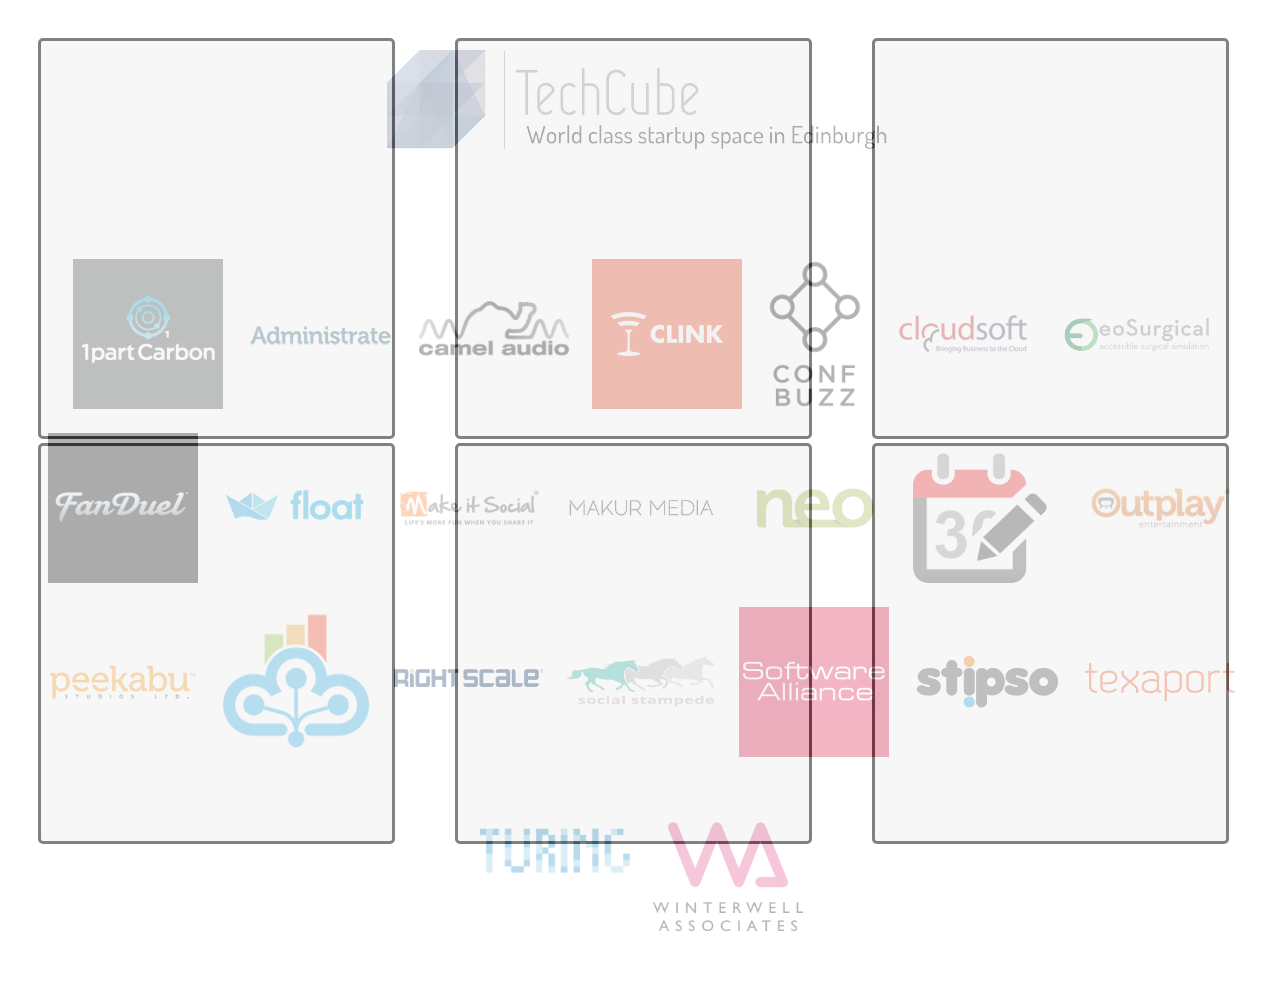
<file: index.html>
<html>
	<head>
		<title>Tech Cube Front Desk</title>
		<META NAME="ROBOTS" CONTENT="NOINDEX, NOFOLLOW">
		<link rel="stylesheet" type="text/css" href="frontdesk.css">
		<link href='http://fonts.googleapis.com/css?family=Contrail+One' rel='stylesheet' type='text/css'>
	</head>
	<body>
		<div id="panelContainer" class="fade current">
			<div class="panelOuterWrapper">
				<div class="panelInnerWrapper">
					<div id="Panel0" class="panel">
						&nbsp;
					</div>
				</div>
			</div>
			<div class="panelOuterWrapper">
				<div class="panelInnerWrapper">
					<div id="Panel1" class="panel">
						&nbsp;
					</div>
				</div>
			</div>
			<div class="panelOuterWrapper">
				<div class="panelInnerWrapper">
					<div id="Panel2" class="panel">
						&nbsp;
					</div>
				</div>
			</div>
			<div class="panelOuterWrapper">
				<div class="panelInnerWrapper">
					<div id="Panel3" class="panel">
						&nbsp;
					</div>
				</div>
			</div>
			<div class="panelOuterWrapper">
				<div class="panelInnerWrapper">
					<div id="Panel4" class="panel">
						&nbsp;
					</div>
				</div>
			</div>
			<div class="panelOuterWrapper">
				<div class="panelInnerWrapper">
					<div id="Panel5" class="panel">
						&nbsp;
					</div>
				</div>
			</div>
		</div>
		
		<div id="infoScreen" class="fade">
			<div id="techcube">
				<img src="techcubelarge.png">
			</div>
			<div id="techcubepeople">
				<img src="onepartcarbon.png">
				<img src="administrate.png">
				<img src="camelaudio.png">
				<img src="clink.png">
				<img src="confbuzz_black.png">
				<img src="cloudsoft.png">
				<img src="ecosurgical.png">
				<img src="fanduel.png">
				<img src="float.png">
				<img src="makeitsocial.jpg">
				<img src="makurmedia.jpg">
				<img src="neo.png">
				<img src="opentechcalendar.png">
				<img src="outplay.jpg">
				<img src="peekabu.png">
				<img src="planforcloud.png">
				<img src="rightscale.gif">
				<img src="socialstampede.jpg">
				<img src="softwarealliance.png">
				<img src="stipso.jpg">
				<img src="textaport.png">
				<img src="turing.png">
				<img src="winterwell.png">
				
			</div>
		</div>

		<div id="busTracker" class="fade">
						<div id="techCubePosition">
				<img src="techcube.png" width="100"/>
			</div>
			<div id="toMeadows" class="stop" data-stop="36238273">
				<div class="41">41 - <span>TBC!</span></div>
			</div>
			<div id="toMayfieldRoad" class="stop" data-stop="36238786">
				<div class="42">42 - <span>TBC!</span></div>
				<div class="67">67 - <span>2 min</span></div>
			</div>
			<div id="toCommiePool" class="stop" data-stop="36234798">
				<div class="2">2 - <span>TBC!</span></div>
				<div class="3">3 - <span>TBC!</span></div>
				<div class="5">5 - <span>TBC!</span></div>
				<div class="8">8 - <span>TBC!</span></div>
				<div class="29">29 - <span>TBC!</span></div>
				<div class="X29">X29 - <span>TBC!</span></div>
				<div class="30">30 - <span>TBC!</span></div>
				<div class="33">33 - <span>TBC!</span></div>
				<div class="49">49 - <span>TBC!</span></div>
			</div>
			<div id="toTown" class="stop" data-stop="36236562">
				<div class="2">2 - <span>TBC!</span></div>
				<div class="3">3 - <span>TBC!</span></div>
				<div class="5">5 - <span>TBC!</span></div>
				<div class="7">7 - <span>TBC!</span></div>
				<div class="8">8 - <span>TBC!</span></div>
				<div class="29">29 - <span>TBC!</span></div>
				<div class="X29">X29 - <span>TBC!</span></div>
				<div class="30">30 - <span>TBC!</span></div>
				<div class="31">31 - <span>TBC!</span></div>
				<div class="37">37 - <span>TBC!</span></div>
				<div class="33">33 - <span>TBC!</span></div>
				<div class="X37">X31 - <span>TBC!</span></div>
				<div class="47">47 - <span>TBC!</span></div>
				<div class="X47">X47 - <span>TBC!</span></div>
				<div class="49">49 - <span>TBC!</span></div>

			</div>
			<div id="toCameronToll" class="stop" data-stop="36234823">
				<div class="7">7 - <span>TBC!</span></div>
				<div class="31">31 - <span>TBC!</span></div>
				<div class="X3">X31 - <span>TBC!</span></div>
				<div class="37">37 - <span>TBC!</span></div>
				<div class="X37">X37 - <span>TBC!</span></div>
				<div class="47">47 - <span>TBC!</span></div>
				<div class="X47">X47 - <span>TBC!</span></div>
			</div>

				<div id="travelSideBar">
					<div>Computer, do I need an umbrella? 
						<br/>
						<span id="brolly" class="travelAnswer">I don't know that yet</span></div>
					<br/>
					<div>Computer, are there any road traffic delays?
						<br/>
						<span id="traffic" class="travelAnswer">I don't know that yet</span></div>
						<br/>
					<!-- <div>Computer, are there any train delays?
						<br/>
						<span id="train" class="travelAnswer">I don't know that yet</span></div>
						<br/> --> 
					<!-- <div>Computer, are there any dealys at Edinburgh Airport?
						<br/>
						<span id="train" class="travelAnswer">I don't know that yet</span></div>
						<br/> --> 												
				</div>
				<div id="ltm">Powered by LiveTravelMaps.com</div>
			</div>	
		</div>

		<script src="http://ajax.googleapis.com/ajax/libs/jquery/1.10.2/jquery.min.js" type="text/javascript"></script>
		<script src="frontdesk.js" type="text/javascript"></script>
		<script src="bustracker.js" type="text/javascript"></script>
		<script>
			$(document).ready(function(){
				//console.log($("div").find("[data-stop='36234823']"))
				getJson();
				setInterval(function () {
					getJson();
				},20*1000);
			});
		</script>
	</body>
</html>
</file>
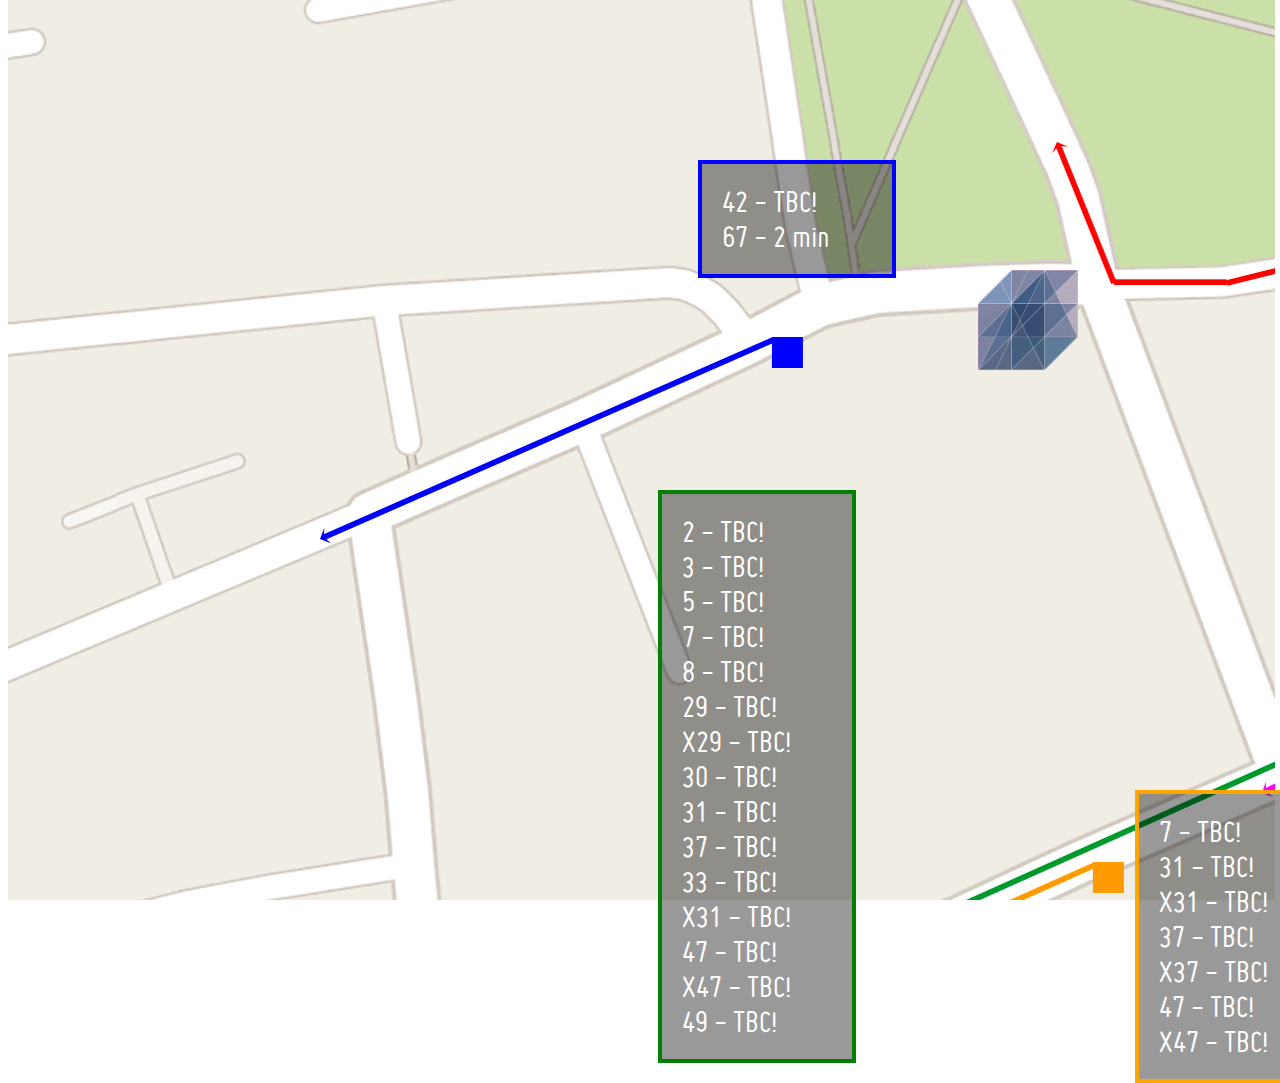
<file: testbus.html>
<html>
	<head>
		<META NAME="ROBOTS" CONTENT="NOINDEX, NOFOLLOW">
		<link rel="stylesheet" type="text/css" href="frontdesk.css">
	</head>
	<body>
				<div id="busTrackerTest">
			<div id="techCubePosition">
				<img src="techcube.png" width="100"/>
			</div>
			<div id="toMeadows" class="stop">
				<div class="41">41 - <span>TBC!</span></div>
			</div>
			<div id="toMayfieldRoad" class="stop">
				<div class="42">42 - <span>TBC!</span></div>
				<div class="67">67 - <span>2 min</span></div>
			</div>
			<div id="toCommiePool" class="stop">
				<div class="2">2 - <span>TBC!</span></div>
				<div class="3">3 - <span>TBC!</span></div>
				<div class="5">5 - <span>TBC!</span></div>
				<div class="8">8 - <span>TBC!</span></div>
				<div class="29">29 - <span>TBC!</span></div>
				<div class="X29">X29 - <span>TBC!</span></div>
				<div class="30">30 - <span>TBC!</span></div>
				<div class="33">33 - <span>TBC!</span></div>
				<div class="49">49 - <span>TBC!</span></div>
			</div>
			<div id="toTown" class="stop">
				<div class="2">2 - <span>TBC!</span></div>
				<div class="3">3 - <span>TBC!</span></div>
				<div class="5">5 - <span>TBC!</span></div>
				<div class="7">7 - <span>TBC!</span></div>
				<div class="8">8 - <span>TBC!</span></div>
				<div class="29">29 - <span>TBC!</span></div>
				<div class="X29">X29 - <span>TBC!</span></div>
				<div class="30">30 - <span>TBC!</span></div>
				<div class="31">31 - <span>TBC!</span></div>
				<div class="37">37 - <span>TBC!</span></div>
				<div class="33">33 - <span>TBC!</span></div>
				<div class="X37">X31 - <span>TBC!</span></div>
				<div class="47">47 - <span>TBC!</span></div>
				<div class="X47">X47 - <span>TBC!</span></div>
				<div class="49">49 - <span>TBC!</span></div>

			</div>
			<div id="toCameronToll" class="stop">
				<div class="7">7 - <span>TBC!</span></div>
				<div class="31">31 - <span>TBC!</span></div>
				<div class="X31">X31 - <span>TBC!</span></div>
				<div class="37">37 - <span>TBC!</span></div>
				<div class="X37">X37 - <span>TBC!</span></div>
				<div class="47">47 - <span>TBC!</span></div>
				<div class="X47">X47 - <span>TBC!</span></div>
			</div>
		</div>	
		<div id="resultOutput">Test</div>

		<script src="http://ajax.googleapis.com/ajax/libs/jquery/1.10.2/jquery.min.js" type="text/javascript"></script>	
		<script src="bustracker.js" type="text/javascript"></script>
		<script>
			$(document).ready(function(){
				getJson();
				setInterval(function () {
					getJson();
				},20*1000);
			});
		</script>
	</body>
</html>
</file>
<file: frontdesk.css>
@import url(misoregular.css);
@import url(leaguegothic.css);

body {
	background-color:white
;
	height: 90%;
	font-family: 'MisoRegular';
}

#panelContainer {
	height: 100%;
	width: 100%;
}

#panelContainer .panelOuterWrapper {
	width: 33%;
	height: 50%;
	float: left;
}

#panelContainer .panelOuterWrapper .panelInnerWrapper{
	margin: 30px;
	padding: 15px;
	background: #F0F0F0;
	border-style:solid;
    border-width:1px;
	height: 90%;
	overflow: hidden;
	-webkit-border-radius: 5px; 
	border-radius: 5px;
}

.panel .logo {
	float: right;
	padding: 10px;
}
.panel .logo img {
	max-width: 75px;
	max-height: 75px;
}

.panel .title {
  font-family: 'League Gothic';
	font-size: 30pt;
	padding: 5px 0;
}
.panel .title .when {
	color: #D11919;
	font-size: 30pt;
}
.panel .title a {
	text-decoration: none;
	color: black;
}
.panel .description {
	font-size: 20pt;
	padding: 5px 0;
}

#infoScreen {
	position: absolute;
	height: 100%;
	width: 99%;
	top: 0;
	background-color:white;
	display: none;
}
#infoScreen #techcube {
	text-align: center;
	padding: 50px 0;
}
#infoScreen #techcube img {
	max-height: 500px;
	max-width: 1000px;
}
#infoScreen #techcubepeople {
	text-align: center;
	padding: 50px 10px;
}
#infoScreen #techcubepeople img {
	margin: 10px;
	max-height: 150px;
	max-width: 150px;
}


#busTracker {
	position: absolute;
	height: 100%;
	width: 99%;
	top: 0;
	background-image: url('map.png');
	background-repeat: no-repeat;
	background-position: 0px -50px;
	display: none;
}

#busTrackerTest {
	position: absolute;
	height: 100%;
	width: 99%;
	top: 0;
	background-image: url('map.png');
	background-repeat: no-repeat;
}


#toMeadows {
	position: absolute;
	top: 67px;
	left: 1584px;
	border: red solid 3px;
}

#toMayfieldRoad {
	position: absolute;
	top:160px;
	left:690px;
	border: blue solid 4px;
}

#toCameronToll {
	position:absolute;
	top: 790px;
	left: 1127px;
	border:orange solid 4px;
}

#toCommiePool
{
	position:absolute;
	top: 622px;
	left: 1530px;
	border:#ff00ff solid 4px;
}

#toTown {
	position: absolute;;
	top: 490px;
	left: 650px;
	border:green solid 4px;
}

#techCubePosition {
	position:absolute;
	top:270px;
	left:970px;
}

#resultOutput {
	display:none;
}

.stop {
	background-color: rgba(0,0,0,0.4);
	padding: 20px;
	font-size:24pt;
	color:white;
	width:150px;
}

#travelSidebar 
{

	padding:15px;
	width: 550px;
	height: 100%;
	position: absolute;
	top: 0px;
	left: 0px;
	font-size: 24pt;
	color:white;
	background-color: rgba(0,0,0,0.4);
}

.travelAnswer {
	font-size:24pt;
	font-weight: bold;
	text-decoration: underline;

}

#ltm { 
	bottom:0px; 
	left:0px; 
	position:absolute;
	margin-bottom: 15px;
	margin-left: 15px;
	font-size:14pt;
	color:white;
	font-family: 'Contrail One', cursive;
}
</file>
